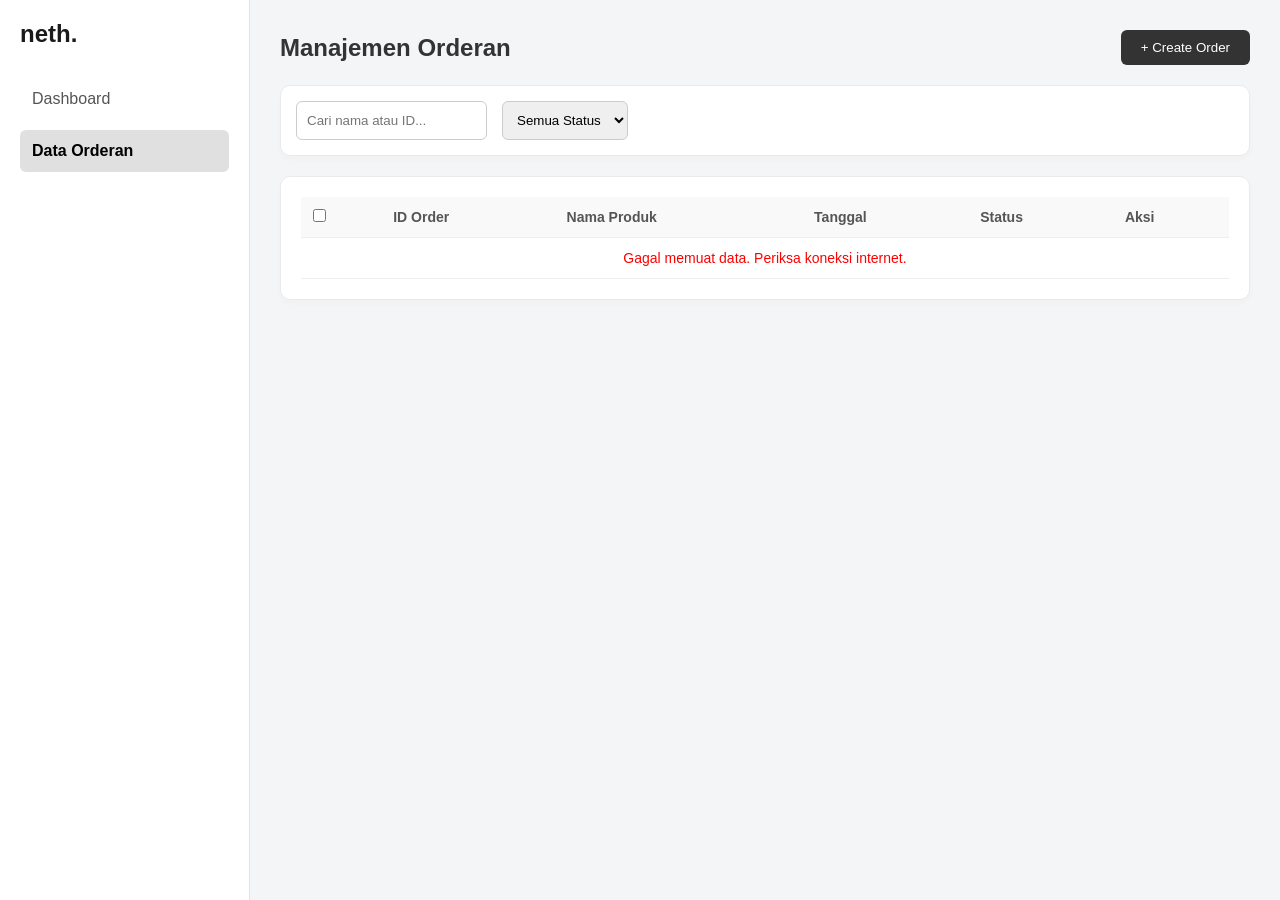
<file: orderan.html>
<!DOCTYPE html>
<html lang="id">
<head>
    <meta charset="UTF-8">
    <meta name="viewport" content="width=device-width, initial-scale=1.0">
    <title>Data Orderan - neth</title>
    <link rel="stylesheet" href="style.css">
</head>
<body>
    <div class="app-container">
        <aside class="sidebar">
            <h2 class="logo">neth.</h2>
            <nav>
                <a href="index.html" class="nav-btn" style="text-decoration:none;">Dashboard</a>
                <a href="orderan.html" class="nav-btn active" style="text-decoration:none;">Data Orderan</a>
            </nav>
        </aside>

        <main class="main-content">
            <section id="view-orders">
                <header class="order-header">
                    <h1>Manajemen Orderan</h1>
                    <button type="button" class="btn-primary" onclick="openModal()">+ Create Order</button>
                </header>

                <div class="toolbar card">
                    <input type="text" id="searchInput" placeholder="Cari nama atau ID..." onkeyup="filterTable()">
                    <select id="statusFilter" onchange="filterTable()">
                        <option value="ALL">Semua Status</option>
                        <option value="SELESAI">Selesai</option>
                        <option value="PROSES">Proses</option>
                        <option value="PENDING">Pending</option>
                        <option value="CANCEL">Cancel</option>
                    </select>
                </div>

                <div class="table-container card">
                    <table id="orderTable">
                        <thead>
                            <tr>
                                <th><input type="checkbox" id="selectAll"></th>
                                <th>ID Order</th>
                                <th>Nama Produk</th>
                                <th>Tanggal</th>
                                <th>Status</th>
                                <th>Aksi</th>
                            </tr>
                        </thead>
                        <tbody id="tableBody">
                            <tr><td colspan="6" style="text-align:center;">Loading data dari Google Sheets...</td></tr>
                        </tbody>
                    </table>
                </div>
            </section>
        </main>
    </div>

    <div id="orderModal" class="modal">
        <div class="modal-content">
            <h2>Tambah Order Baru</h2>
            <form id="orderForm">
                <input type="hidden" id="formAction" value="aktif">
                <input type="hidden" id="formId" value="">
                <input type="text" id="formProduk" placeholder="Nama Produk" required> 
                <select id="formStatus">
                    <option value="PENDING">Pending</option>
                    <option value="PROSES">Proses</option>
                    <option value="SELESAI">Selesai</option>
                    <option value="CANCEL">Cancel</option>
                </select>
                <div class="modal-actions">
                    <button type="button" class="btn-secondary" onclick="closeModal()">Batal</button>
                    <button type="submit" class="btn-primary">Simpan ke Sheets</button>
                </div>
            </form>
        </div>
    </div>

    <script src="script.js"></script>
</body>
</html>
</file>
<file: style.css>
* { margin: 0; padding: 0; box-sizing: border-box; font-family: 'Segoe UI', Tahoma, Geneva, Verdana, sans-serif; }
body { background-color: #f4f5f7; color: #333; }
.app-container { display: flex; height: 100vh; overflow: hidden; }

/* Sidebar */
.sidebar { width: 250px; background-color: #ffffff; border-right: 1px solid #e1e4e8; padding: 20px; }
.logo { font-size: 24px; color: #1a1a1a; margin-bottom: 30px; font-weight: 800;}
.nav-btn { display: block; width: 100%; padding: 12px; margin-bottom: 10px; border: none; background: transparent; text-align: left; cursor: pointer; border-radius: 6px; font-size: 16px; color: #555; transition: 0.2s;}
.nav-btn:hover { background: #f0f2f5; }
.nav-btn.active { background: #e0e0e0; font-weight: bold; color: #000; }

/* Main Content */
.main-content { flex: 1; padding: 30px; overflow-y: auto; }
header { margin-bottom: 20px; }

/* Cards & Grid */
.card { background: #ffffff; padding: 20px; border-radius: 10px; box-shadow: 0 4px 6px rgba(0,0,0,0.02); border: 1px solid #eaeaea; }
.summary-cards { display: grid; grid-template-columns: repeat(4, 1fr); gap: 20px; margin-bottom: 20px; }
.summary-cards h3 { font-size: 14px; color: #777; font-weight: normal; }
.summary-cards h2 { font-size: 28px; color: #111; margin-top: 5px; }

.dashboard-grid { display: grid; grid-template-columns: 2fr 1fr; gap: 20px; }
.chart-container { min-height: 300px; }
#reminder-list { list-style: none; margin-top: 15px; }
#reminder-list li { padding: 10px 0; border-bottom: 1px solid #eee; font-size: 14px; }

/* Toolbar & Table */
.order-header { display: flex; justify-content: space-between; align-items: center; }
.btn-primary { background: #333; color: #fff; padding: 10px 20px; border: none; border-radius: 6px; cursor: pointer; }
.btn-primary:hover { background: #111; }
.btn-secondary { background: #ddd; color: #333; padding: 10px 20px; border: none; border-radius: 6px; cursor: pointer; margin-right: 10px; }

.toolbar { display: flex; gap: 15px; margin-bottom: 20px; padding: 15px !important;}
.toolbar input, .toolbar select { padding: 10px; border: 1px solid #ccc; border-radius: 6px; outline: none; }

table { width: 100%; border-collapse: collapse; }
th, td { padding: 12px; text-align: left; border-bottom: 1px solid #eee; font-size: 14px; }
th { background: #f9f9f9; color: #555; }
.status-badge { padding: 4px 8px; border-radius: 4px; font-size: 12px; font-weight: bold; }
.bg-selesai { background: #d4edda; color: #155724; }
.bg-proses { background: #cce5ff; color: #004085; }
.bg-pending { background: #fff3cd; color: #856404; }
.bg-cancel { background: #f8d7da; color: #721c24; }
.action-btn { background: none; border: none; cursor: pointer; color: #555; font-weight: bold; margin-right: 10px;}

/* Modal / Pop-up Styling */
.modal { display: none; position: fixed; top: 0; left: 0; width: 100%; height: 100%; background: rgba(0,0,0,0.5); align-items: center; justify-content: center; z-index: 999;}
.modal-content { background: #fff; padding: 30px; border-radius: 10px; width: 400px; box-shadow: 0 4px 15px rgba(0,0,0,0.2);}
.modal-content h2 { margin-bottom: 15px; }
.modal-content input, .modal-content select { width: 100%; padding: 10px; margin-bottom: 15px; border: 1px solid #ccc; border-radius: 6px; outline: none;}
.modal-actions { display: flex; justify-content: flex-end; }

/* =========================================
   RESPONSIVE DESIGN (HP & TABLET)
   ========================================= */

@media screen and (max-width: 768px) {
    /* 1. Ubah Layout Utama jadi Atas-Bawah */
    .app-container { 
        flex-direction: column; 
        overflow-y: auto;
    }

    /* 2. Pindahkan Sidebar ke Atas */
    .sidebar { 
        width: 100%; 
        border-right: none; 
        border-bottom: 1px solid #e1e4e8; 
        padding: 15px 20px; 
        display: flex; 
        flex-direction: column;
        align-items: center;
        gap: 15px;
    }
    .logo { margin-bottom: 0; text-align: center; }
    .sidebar nav { 
        display: flex; 
        width: 100%; 
        gap: 10px; 
    }
    .nav-btn { 
        margin-bottom: 0; 
        text-align: center; 
        flex: 1; 
        padding: 10px;
        font-size: 14px;
    }

    /* 3. Sesuaikan Jarak Konten */
    .main-content { padding: 15px; overflow-y: visible; }

    /* 4. Tumpuk Kartu & Grafik */
    .summary-cards { grid-template-columns: repeat(2, 1fr); gap: 15px; }
    .dashboard-grid { grid-template-columns: 1fr; }

    /* 5. Rapikan Toolbar & Header Orderan */
    .order-header { flex-direction: column; align-items: flex-start; gap: 15px; }
    .order-header .btn-primary { width: 100%; }
    .toolbar { flex-direction: column; gap: 10px; padding: 15px;}
    .toolbar input, .toolbar select { width: 100%; }

    /* 6. Bikin Tabel Bisa Di-Swipe ke Samping */
    .table-container { overflow-x: auto; padding: 0; border: none;}
    table { min-width: 600px; /* Biar tabel gak gepeng */ }

    /* 7. Sesuaikan Ukuran Pop-up */
    .modal-content { width: 90%; padding: 20px; }
}

/* KHUSUS LAYAR HP YANG SANGAT KECIL */
@media screen and (max-width: 480px) {
    .summary-cards { grid-template-columns: 1fr; /* Jadi 1 kolom lurus ke bawah */ }
}
</file>
